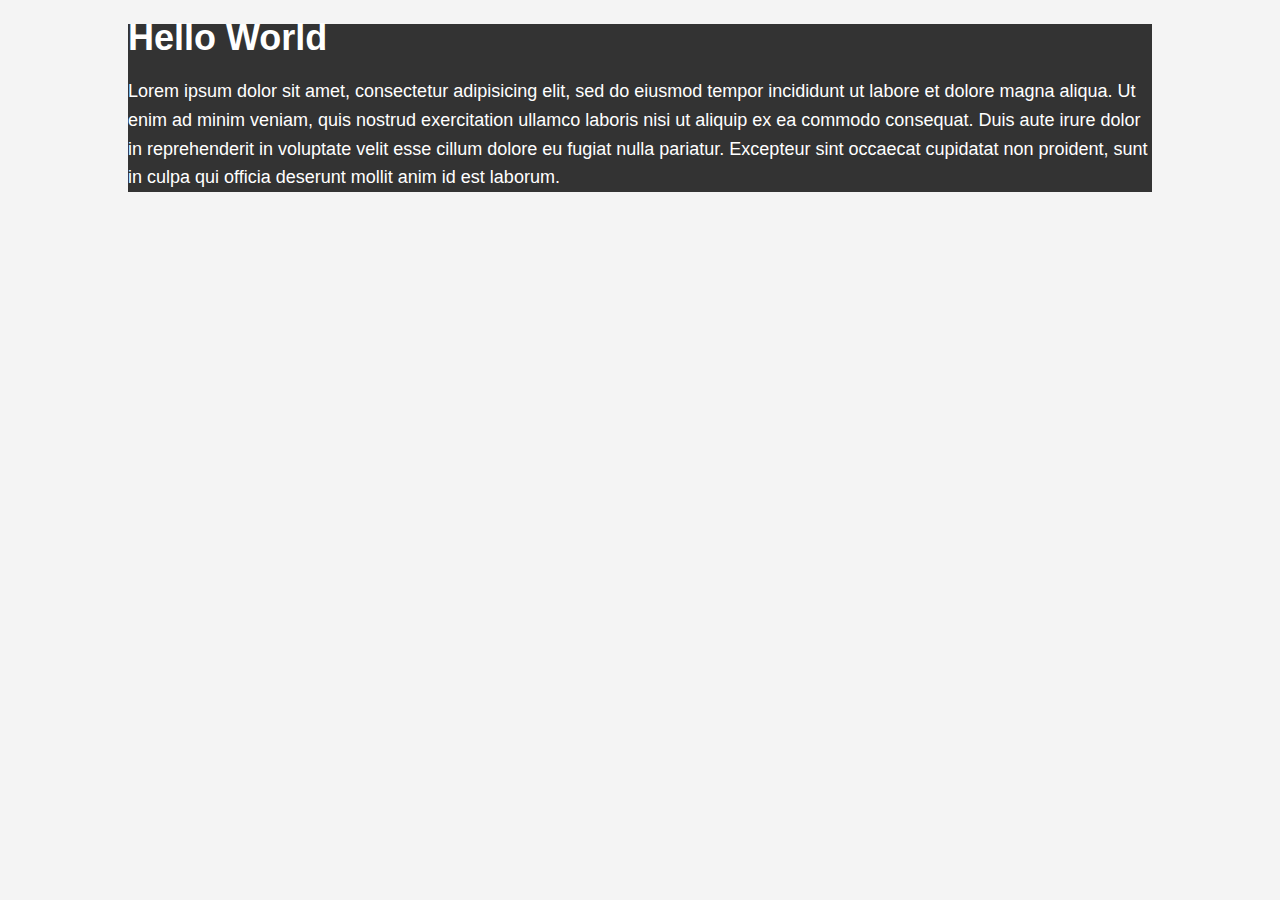
<file: csscheatsheet/index.html>
<!DOCTYPE html>
<html>
<head>
	<title>CSS Cheat Sheet</title>
	<link rel="stylesheet" type="text/css" href="css/style.css">
</head>
<body>
	<div class="container">
	<div class="box-1">
		<h1>Hello World</h1>
		<p>Lorem ipsum dolor sit amet, consectetur adipisicing elit, sed do eiusmod
		tempor incididunt ut labore et dolore magna aliqua. Ut enim ad minim veniam,
		quis nostrud exercitation ullamco laboris nisi ut aliquip ex ea commodo
		consequat. Duis aute irure dolor in reprehenderit in voluptate velit esse
		cillum dolore eu fugiat nulla pariatur. Excepteur sint occaecat cupidatat non
		proident, sunt in culpa qui officia deserunt mollit anim id est laborum.</p>
	</div>
	</div>
</body>
</html>
</file>
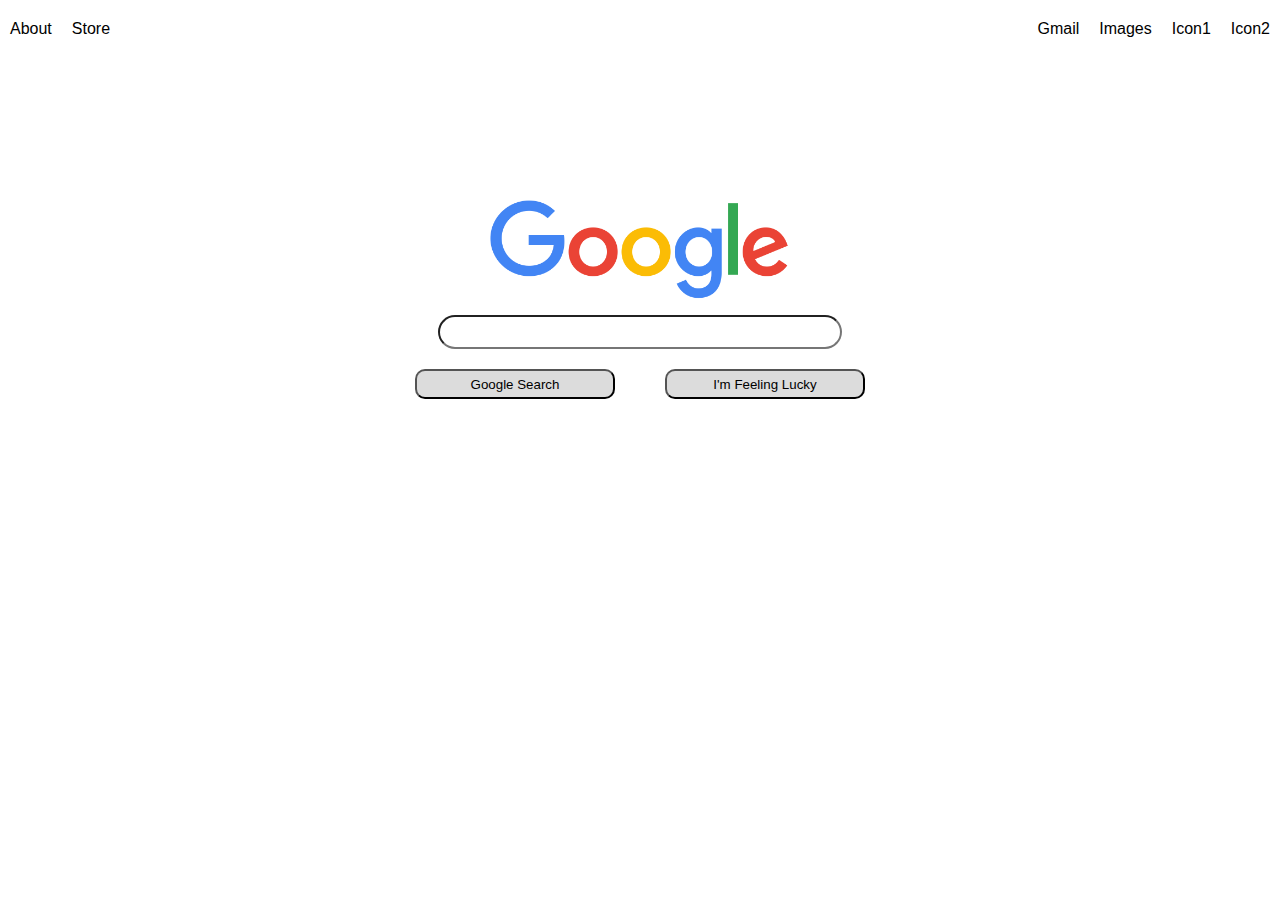
<file: google-homepage/index.html>
<!DOCTYPE html>
<html>
    <link rel="stylesheet" href="style.css">
<head>
    <title>Google</title>
</head>

<body>
    <div class="topMenu">
        <ul class="leftList">
            <li>About</li>
            <li>Store</li>
        </ul>
        <ul class="rightList">
            <li>Gmail</li>
            <li>Images</li>
            <li>Icon1</li>
            <li>Icon2</li>
        </ul>
    </div>
    <div class="center">
        <img src="googlelogo.png"></a>
        <input type="text" class="searchBar" />
        <div class="buttons">
            <input type="button" class="button1" value="Google Search">
            <input type="button" class="button1" value="I'm Feeling Lucky">
        </div>
    </div>
</body>

</html>
</file>
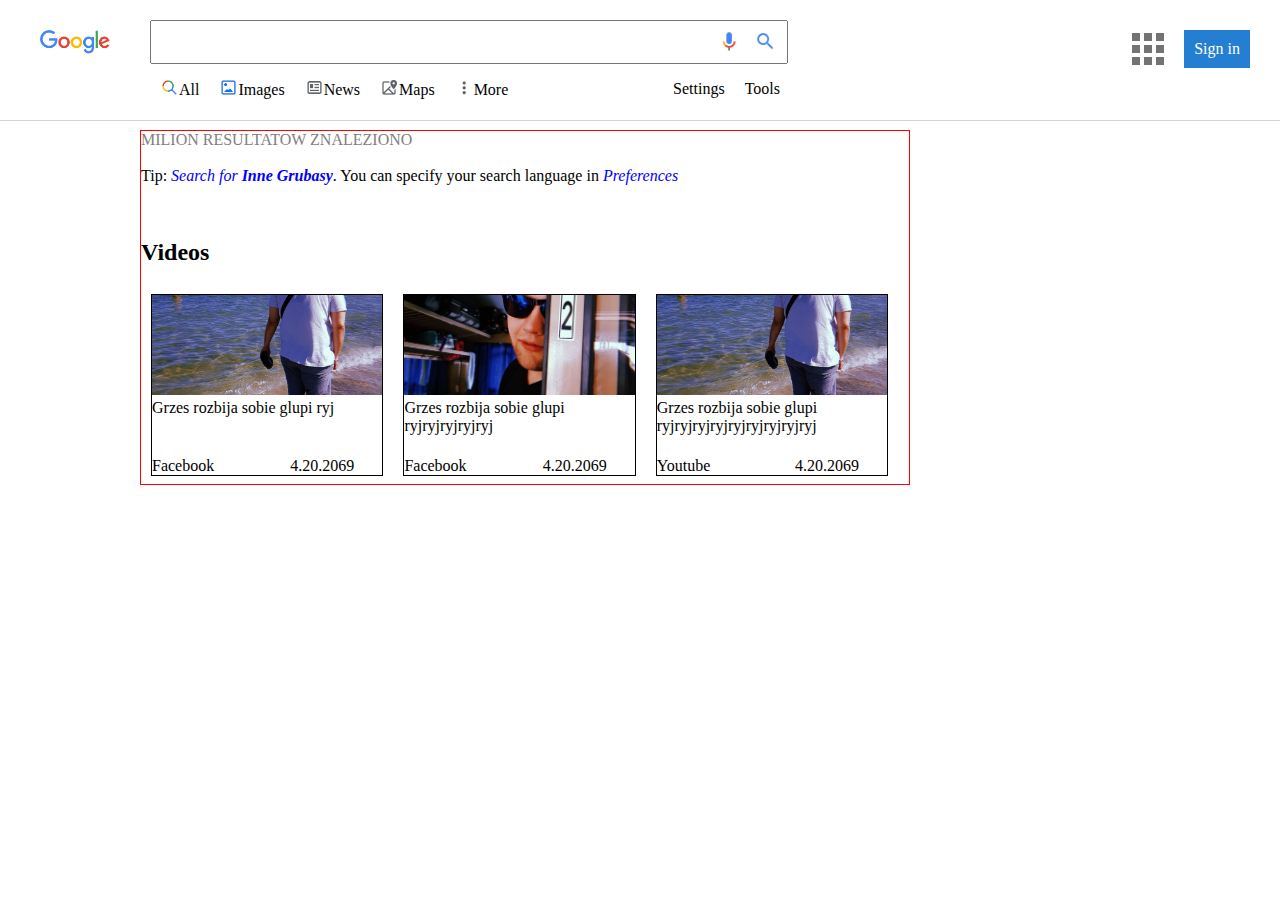
<file: google-results/index.html>
<!DOCTYPE html>
<html lang="en">

<head>
    <link rel="stylesheet" href="style.css">
    <title>Dlaczego jeti kurwa jest? - Google Search</title>
</head>

<body>
    <div class="header">
        <img src="googlelogo.png" class="logo" />
        <div class="headerMiddle">
            <div class="searchBarWrapper">
                <input type="text" class="searchBar" />
                <img src="loupe.png" />
            </div>
            <div class="searchTypesWrapper">
                <ul class="leftItems">
                    <li><img src="allIcon.png">All</li>
                    <li><img src="imagesIcon.png">Images</li>
                    <li><img src="newsIcon.png">News</li>
                    <li><img src="mapsIcon.png">Maps</li>
                    <li><img src="moreIcon.png">More</li>
                </ul>
                <ul class="rightItems">
                    <li>Settings</li>
                    <li>Tools</li>
                </ul>
            </div>
        </div>
        <div class="headerRight">
            <ul class="rightItems">
                <li><img src="rightIcon.png"></li>
                <li>
                    <p>Sign in</p>
                </li>
            </ul>
        </div>
    </div>
    <div class="main">
        <p class="resultCount">MILION RESULTATOW ZNALEZIONO</p>
        <br>
        <p class="tipText">Tip: <em>Search for <strong>Inne Grubasy</strong></em>. You can specify your search language
            in <em>Preferences</em></p>
        <br><br><br>
        <h2>Videos</h2>
        <br>
        <ul class="videosList">
            <li class="videoItem">
                <img src="grzes1.jpg">
                <p class="videoTitle">Grzes rozbija sobie glupi ryj</p>
                <p class="videoSource">Facebook</p>
                <p class="videoDate">4.20.2069</p>
            </li>
            <li class="videoItem">
                <img src="grzes2.jpg">
                <p class="videoTitle">Grzes rozbija sobie glupi ryjryjryjryjryj</p>
                <p class="videoSource">Facebook</p>
                <p class="videoDate">4.20.2069</p>
            </li>
            <li class="videoItem">
                <img src="grzes1.jpg">
                <p class="videoTitle">Grzes rozbija sobie glupi ryjryjryjryjryjryjryjryjryj</p>
                <p class="videoSource">Youtube</p>
                <p class="videoDate">4.20.2069</p>
            </li>
        </ul>
    </div>
</body>

</html>
</file>
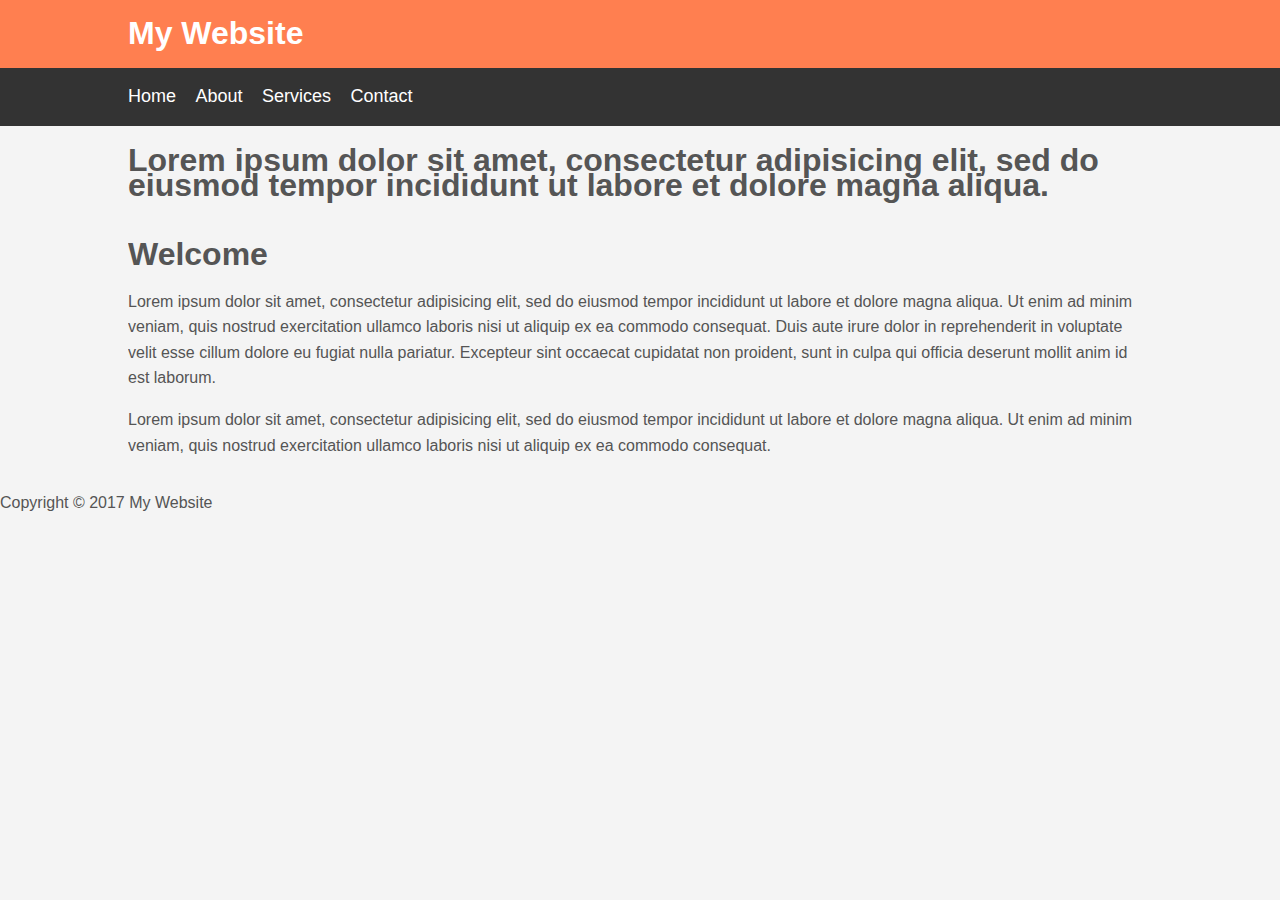
<file: mywebsite/index.html>
<!DOCTYPE html>
<html>
<head>
	<title>My Website</title>
	<link rel="stylesheet" type="text/css" href="css/style.css">
</head>
<body>
	<header id='main-header'>
		<div class="container">
			<h1>My Website</h1>
		</div>
	</header>

	<nav id='navbar'>
		<div class="container">
			<ul>
				<li><a href="#">Home</a></li>
				<li><a href="#">About</a></li>
				<li><a href="#">Services</a></li>
				<li><a href="#">Contact</a></li>
			</ul>
		</div>
	</nav>

	<section id="showcase">
		<div class="container">
			<h1>Lorem ipsum dolor sit amet, consectetur adipisicing elit, sed do eiusmod
			tempor incididunt ut labore et dolore magna aliqua.</h1>
		</div>
	</section>

	<div class="container">
	<section id="main">
		<h1>Welcome</h1>
		<p>Lorem ipsum dolor sit amet, consectetur adipisicing elit, sed do eiusmod
		tempor incididunt ut labore et dolore magna aliqua. Ut enim ad minim veniam,
		quis nostrud exercitation ullamco laboris nisi ut aliquip ex ea commodo
		consequat. Duis aute irure dolor in reprehenderit in voluptate velit esse
		cillum dolore eu fugiat nulla pariatur. Excepteur sint occaecat cupidatat non
		proident, sunt in culpa qui officia deserunt mollit anim id est laborum.</p>
	</section>

	<aside id="sidebar">
		<p>Lorem ipsum dolor sit amet, consectetur adipisicing elit, sed do eiusmod
		tempor incididunt ut labore et dolore magna aliqua. Ut enim ad minim veniam,
		quis nostrud exercitation ullamco laboris nisi ut aliquip ex ea commodo
		consequat.</p>
	</aside>
	</div>

	<footer id="main-footer">
		<p>Copyright &copy; 2017 My Website</p>
	</footer>
</body>
</html>
</file>
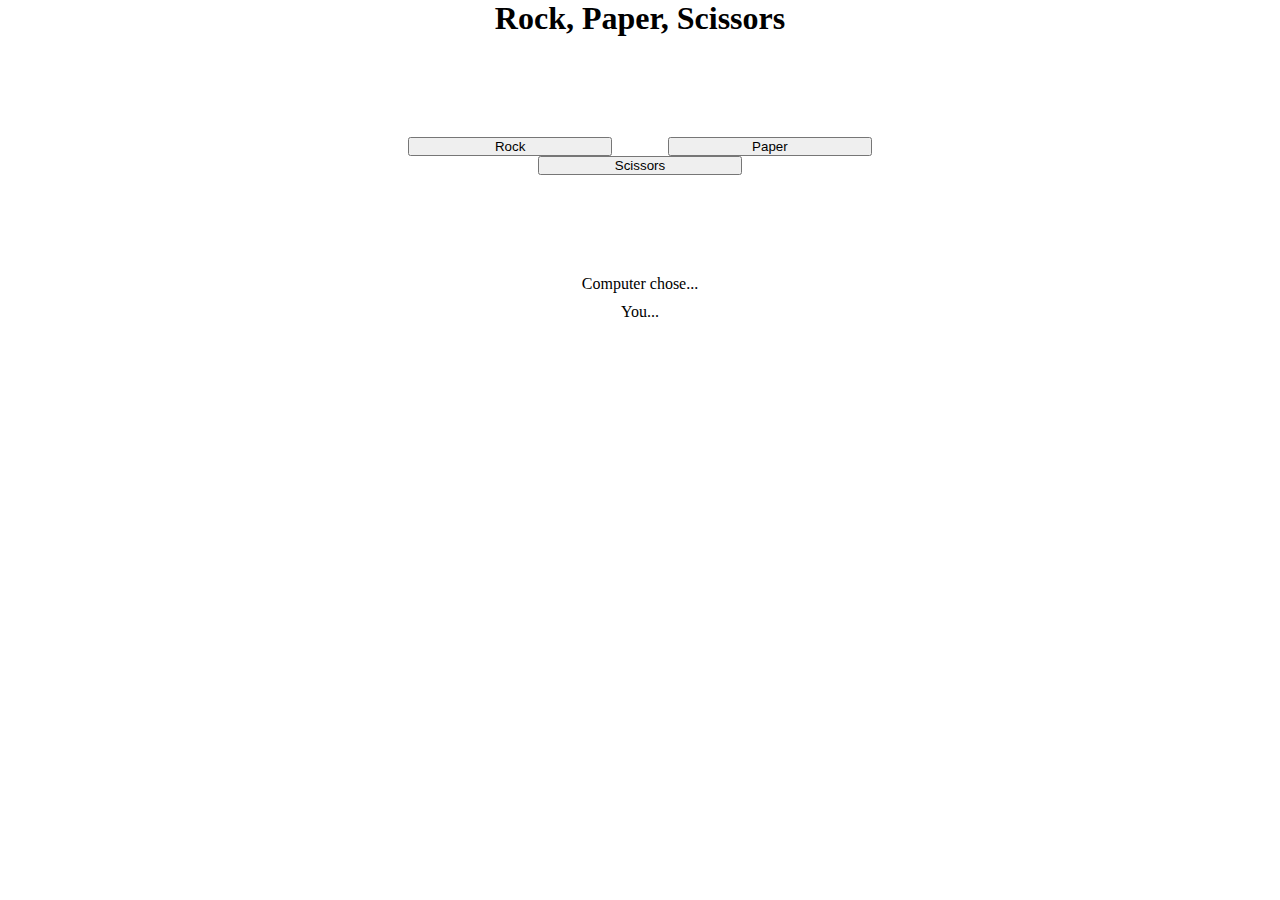
<file: RockPaperScissors/index.html>
<!DOCTYPE html>
<html>
<link rel="stylesheet" href="style.css">
<head>
    <title>Rock, paper, scissors</title>
</head>

<body>
    <h1>Rock, Paper, Scissors</h1>

    <div class="buttons">
        <ul>
            <li><button type="button" id="rock" onclick="buttonClicked(this.id)">Rock</button></li>
            <li><button type="button" id="paper" onclick="buttonClicked(this.id)">Paper</button></li>
            <li><button type="button" id="scissors" onclick="buttonClicked(this.id)">Scissors</button></li>
        </ul>
    </div>

    <p id="computerLabel">Computer chose...</p>
    <p id="resultLabel">You...</p>

    <table>

    </table>

    <script>
        function buttonClicked(name) {
            let computerChoice = String(randomSign())
            updateComputerLabel(name, computerChoice)
            if (name == "scissors") {
                switch (computerChoice) {
                    case "scissors": 
                    console.log("HERE")
                    updateResultLabel("draw")
                    break;
                    case "rock": 
                    updateResultLabel("lose")
                    break;
                    case "paper":
                    updateResultLabel("win")
                    break;
                }
            } else if (name == "rock") {
                switch (computerChoice) {
                    case "scissors": 
                    updateResultLabel("win")
                    break;
                    case "rock": 
                    updateResultLabel("draw")
                    break;
                    case "paper":
                    updateResultLabel("lose")
                    break;
                }
            } else if (name == "paper") {
                switch (computerChoice) {
                    case "scissors": 
                    updateResultLabel("lose")
                    break;
                    case "rock": 
                    updateResultLabel("win")
                    break;
                    case "paper":
                    updateResultLabel("draw")
                    break;
                }
            }
        }

        function randomSign() {
            let num = Math.floor(Math.random() * 3)
            switch (num) {
                case 0:
                return "paper"
                case 1:
                return "rock"
                case 2: 
                return "scissors"
            }
        }

        function updateComputerLabel(playerSign, computerSign) {
            let computerLabel = document.getElementById("computerLabel")
            computerLabel.textContent = `Computer chose ${computerSign}. You chose ${playerSign}.`
        }

        function updateResultLabel(result) {
            console.log(result)
            let resultLabel = document.getElementById("resultLabel")
            if (result.valueOf() == "win") {
                resultLabel.textContent = "You won!"
            } else if (result.valueOf() == "lose") {
                resultLabel.textContent = "You lost!"
            } else {
                resultLabel.textContent = "Draw!"
            }
        }
    </script>
</body>

</html>
</file>
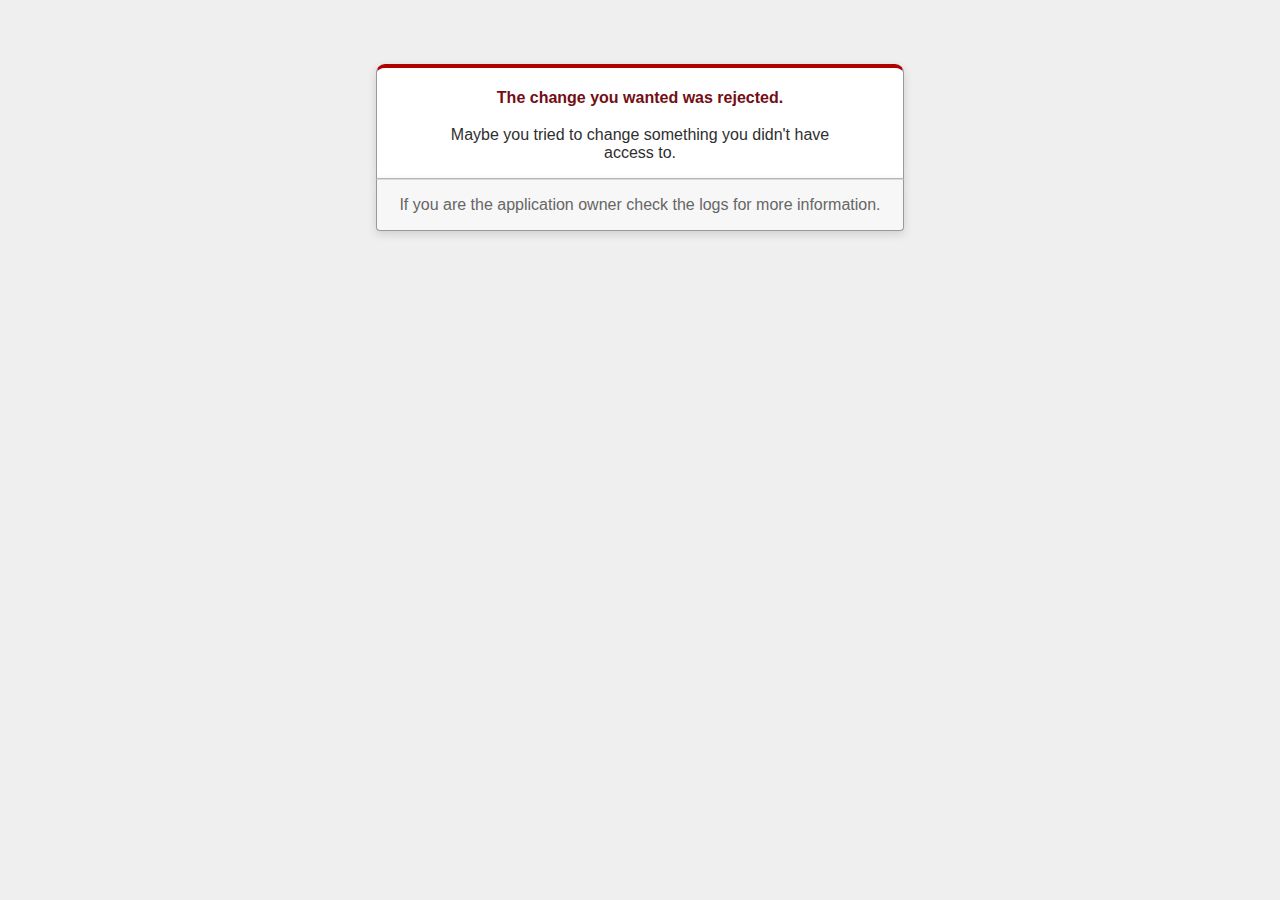
<file: odin_on_rails/my_first_rails_app/public/422.html>
<!DOCTYPE html>
<html>
<head>
  <title>The change you wanted was rejected (422)</title>
  <meta name="viewport" content="width=device-width,initial-scale=1">
  <style>
  .rails-default-error-page {
    background-color: #EFEFEF;
    color: #2E2F30;
    text-align: center;
    font-family: arial, sans-serif;
    margin: 0;
  }

  .rails-default-error-page div.dialog {
    width: 95%;
    max-width: 33em;
    margin: 4em auto 0;
  }

  .rails-default-error-page div.dialog > div {
    border: 1px solid #CCC;
    border-right-color: #999;
    border-left-color: #999;
    border-bottom-color: #BBB;
    border-top: #B00100 solid 4px;
    border-top-left-radius: 9px;
    border-top-right-radius: 9px;
    background-color: white;
    padding: 7px 12% 0;
    box-shadow: 0 3px 8px rgba(50, 50, 50, 0.17);
  }

  .rails-default-error-page h1 {
    font-size: 100%;
    color: #730E15;
    line-height: 1.5em;
  }

  .rails-default-error-page div.dialog > p {
    margin: 0 0 1em;
    padding: 1em;
    background-color: #F7F7F7;
    border: 1px solid #CCC;
    border-right-color: #999;
    border-left-color: #999;
    border-bottom-color: #999;
    border-bottom-left-radius: 4px;
    border-bottom-right-radius: 4px;
    border-top-color: #DADADA;
    color: #666;
    box-shadow: 0 3px 8px rgba(50, 50, 50, 0.17);
  }
  </style>
</head>

<body class="rails-default-error-page">
  <!-- This file lives in public/422.html -->
  <div class="dialog">
    <div>
      <h1>The change you wanted was rejected.</h1>
      <p>Maybe you tried to change something you didn't have access to.</p>
    </div>
    <p>If you are the application owner check the logs for more information.</p>
  </div>
</body>
</html>
</file>
<file: csscheatsheet/css/style.css>
body{
	background: #f4f4f4;
	color: #555555;

	font-family: Arial, Helvetica, sans-serif;
	font-size: 18px;
	font-weight: normal;

	/* Same as above*/
	font: normal 18px Arial, Helvetica, sans-serif;

	line-height: 1.6em;

	margin: 0;
}

.container {
	width: 80%;
	margin: auto;
}

.box-1{
	background-color: #333;
	color: #fff;
}
</file>
<file: google-homepage/style.css>
* {
    margin: 0;
    padding: 0;
    font-family: Arial, Helvetica, sans-serif;
}

ul {
    list-style-type: none;
    display: inline-block;
}

li {
    float: left;
    padding: 20px 10px;
}

.leftList {
    box-sizing: border-box;
    float: left;
}

.rightList {
    box-sizing: border-box;
    float: right;
}

.topMenu {
    width: 100%;
    height: 100px;
}

.center {
    margin: 100px auto;
    width: 500px;
    text-align:center;
}

.searchBar {
    margin: 10px auto;
    height: 30px;
    border-radius: 30px;
    width: 80%;
}

.button1 {
    margin: 10px auto;
    height: 30px;
    border-radius: 10px;
    background-color: gainsboro;
    width: 40%;
}

.buttons {
    display: flex;
}

img {
    width: 300px;
}
</file>
<file: google-results/style.css>
* {
    margin: 0;
    padding: 0;
}

.header {
    margin: 20px 0px;
    width: 100%;
    height: 100px;
    border-bottom: 1px solid lightgray;
}

.logo {
    max-width: 70px;
    float: left;
    margin: 10px 40px 0 40px;
}

.headerMiddle {
    float: left;
    width: 50%;
    overflow: hidden;
}

.searchBarWrapper {
    float: left;
    width: 100%;
    height: 50px;
    position: relative;
}

.searchBarWrapper input {
    width: 99%;
    height: 80%;
    float: left;
    position: absolute;
}

.searchBarWrapper img {
    height: 30px;
    position: absolute;
    top: 5px;
    right: 10px;
}

.headerRight {
    margin: 0 20px 0 0;
    float: right;
}

.searchTypesWrapper{
    float: left;
    height: 100px;
    width: 100%;
}

.searchTypesWrapper img{
    width: 15px;
    margin: 0px 2px;
}

.leftItems {
    float: left;
}

li {
    list-style-type: none;
    float: left;
    margin: 10px;
}

.rightItems {
    float: right;
    text-align: center;
}

.rightItems img {
    height: 20%;
    margin: 3px 0 0 0;
}

.rightItems p {
    margin: 0;
    color: white;
    background-color: rgb(36, 126, 209);
    padding: 10px;
}

.rightItems li {
    list-style-type: none;
    float: left;
}

.main {
    position: relative;
    border: 1px red solid;
    width: 60%;
    top: -40px;
    left: 140px;
    float: left;
}

.resultCount {
    color: gray;
}

.tipText em {
    color: blue;
}

.videosList {
    width: 100%;
    height: 200px;
    float: left;
}

.videoItem {
    border: 1px solid black;
    position: relative;
    width: 30%;
    height: 90%;
}

.videosList img {
    width: 100%;
    height: 100px;
    object-fit: cover;
}

.videoTitle {
    width: 100%;
}

.videoSource {
    position: absolute;
    bottom: 0px;
    float: left;
    width: 40%;
}

.videoDate {
    position: absolute;
    bottom: 0px;
    right: 0px;;
    float: right;
    width: 40%;
}
</file>
<file: mywebsite/css/style.css>
body{
	background-color: #f4f4f4;
	color: #555;
	font-family: Arial, Helvetica, sans-serif;
	font-size: 16px;
	line-height: 1.6em;
	margin: 0;
}


.container{
	width: 80%;
	margin: auto;
	overflow: hidden;
}

#main-header{
	background-color: coral;
	color: #fff;
}

#navbar {
	background-color: #333;
	color: #fff;
}

#navbar ul{
	padding: 0;
	list-style: none;
}

#navbar li{
	display: inline;
}

#navbar a{
	color: white;
	text-decoration: none;
	font-size: 18px;
	padding-right: 15px;
}

#showcase{
	background-color: lightred;
}
</file>
<file: RockPaperScissors/style.css>
* {
    box-sizing: border-box;
    margin: 0;
    padding: 0;
}
h1 {
    text-align: center;
}

.buttons {
    margin: 100px auto;
    width: 60%;
}

.buttons ul {
    list-style-type: none;
    text-align: center;
}

.buttons li {
    display: inline-block;
    width: 33.3%;
}

button {
    width: 80%;
}

button:hover {
    background-color: #cccccc;
}

button:active {
    background-color: #aaaaaa;
}

p {
    text-align: center;
    margin: 10px;
}
</file>
